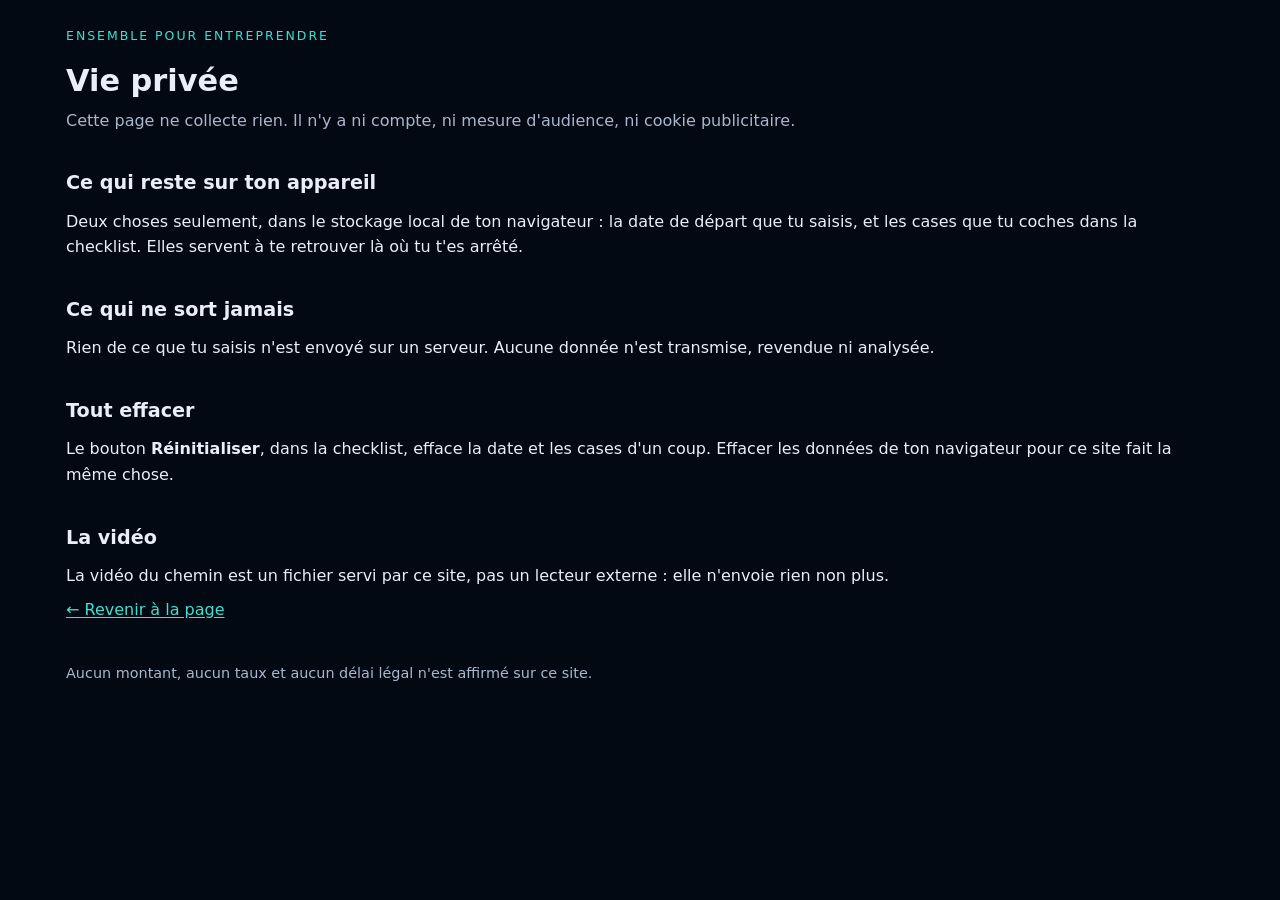
<file: confidentialite.html>
<!doctype html>
<html lang="fr">
<head>
<meta charset="utf-8" />
<meta name="viewport" content="width=device-width, initial-scale=1" />
<meta name="description" content="Vie privée : ce que cette page garde, et ce qu'elle ne garde pas." />
<meta name="theme-color" content="#030913" />
<link rel="icon" type="image/svg+xml" href="favicon.svg" />
<link rel="stylesheet" href="css/style.css" />
<title>Vie privée — Ensemble pour entreprendre</title>
</head>
<body>
<div class="enveloppe">
  <header class="entete">
    <p class="marque">Ensemble pour entreprendre</p>
  </header>
  <main>
    <h1>Vie privée</h1>
    <p class="chapo">Cette page ne collecte rien. Il n'y a ni compte, ni mesure d'audience, ni cookie publicitaire.</p>
    <h2>Ce qui reste sur ton appareil</h2>
    <p>Deux choses seulement, dans le stockage local de ton navigateur : la date de départ que tu saisis, et les cases que tu coches dans la checklist. Elles servent à te retrouver là où tu t'es arrêté.</p>
    <h2>Ce qui ne sort jamais</h2>
    <p>Rien de ce que tu saisis n'est envoyé sur un serveur. Aucune donnée n'est transmise, revendue ni analysée.</p>
    <h2>Tout effacer</h2>
    <p>Le bouton <strong>Réinitialiser</strong>, dans la checklist, efface la date et les cases d'un coup. Effacer les données de ton navigateur pour ce site fait la même chose.</p>
    <h2>La vidéo</h2>
    <p>La vidéo du chemin est un fichier servi par ce site, pas un lecteur externe : elle n'envoie rien non plus.</p>
    <p><a href="index.html">← Revenir à la page</a></p>
  </main>
  <footer><p>Aucun montant, aucun taux et aucun délai légal n'est affirmé sur ce site.</p></footer>
</div>
</body>
</html>
</file>
<file: css/style.css>
:root{
    --fond:#030913;
    --panneau:#0a1424;
    --panneau-clair:#101c31;
    --bordure:rgba(64,224,208,.22);
    --bordure-violette:rgba(183,155,255,.40);
    --texte:#e9eff8;
    --texte-doux:#a9b8cd;
    --turquoise:#40e0d0;
    --violet:#b79bff;
    --rayon:14px;
  }
  *{box-sizing:border-box}
  html{-webkit-text-size-adjust:100%}
  body{
    margin:0;
    background:var(--fond);
    color:var(--texte);
    font:16px/1.6 system-ui,-apple-system,"Segoe UI",Roboto,"Helvetica Neue",Arial,sans-serif;
    padding-bottom:3rem;
  }
  .enveloppe{max-width:1180px;margin:0 auto;padding:0 1rem}
  a{color:var(--turquoise);text-decoration:underline;text-underline-offset:2px}
  a:focus-visible,button:focus-visible,input:focus-visible,label:focus-visible{
    outline:2px solid var(--violet);outline-offset:2px;border-radius:6px;
  }
  header{padding:2.2rem 0 1rem}
  .marque{
    margin:0;font-size:.78rem;letter-spacing:.16em;text-transform:uppercase;
    color:var(--turquoise);
  }
  h1{font-size:1.55rem;line-height:1.25;margin:.6rem 0 .5rem}
  .chapo{margin:0;color:var(--texte-doux)}
  h2{font-size:1.2rem;margin:2.2rem 0 .6rem}
  h3{font-size:1rem;margin:0 0 .5rem}
  p{margin:.5rem 0}
  .avertissement{
    background:var(--panneau-clair);
    border:1px solid var(--bordure-violette);
    border-left:4px solid var(--violet);
    border-radius:var(--rayon);
    padding:.9rem 1rem;
    margin:1rem 0 1.4rem;
  }
  .avertissement p{margin:.35rem 0;font-size:.95rem}
  .avertissement strong{color:var(--violet)}
  .alerte-pro{
    background:linear-gradient(135deg,rgba(64,224,208,.08),rgba(183,155,255,.12)),var(--panneau-clair);
    border:1px solid var(--bordure-violette);border-left:4px solid var(--turquoise);
    border-radius:var(--rayon);padding:.9rem 1rem;margin:1rem 0 1.4rem;
  }
  .alerte-pro p{margin:.35rem 0;font-size:.95rem}
  .alerte-pro ul{margin:.5rem 0 .5rem 1.1rem}
  .alerte-pro li{margin:.3rem 0;font-size:.95rem}
  #sources{margin-top:2rem}
  #sources li{margin:.35rem 0}
  nav.sommaire{display:flex;flex-wrap:wrap;gap:.5rem;margin:1rem 0 0}
  nav.sommaire a{
    border:1px solid var(--bordure);border-radius:999px;padding:.35rem .8rem;
    font-size:.9rem;text-decoration:none;color:var(--texte)
  }
  .carte{
    background:var(--panneau);border:1px solid var(--bordure);
    border-radius:var(--rayon);padding:1rem;margin:.9rem 0;
  }
  .question{border:0;margin:0 0 1rem;padding:0}
  .question legend{font-weight:600;padding:0 0 .35rem}
  .choix{display:block;margin:.25rem 0;color:var(--texte-doux)}
  .choix input{margin-right:.5rem}
  button{
    font:inherit;color:#04121a;background:var(--turquoise);
    border:0;border-radius:999px;padding:.6rem 1.2rem;font-weight:600;cursor:pointer;
  }
  button.secondaire{
    background:transparent;color:var(--texte);border:1px solid var(--bordure-violette);
  }
  .resultat{border-color:var(--bordure-violette)}
  .resultat h3{color:var(--turquoise)}
  .etape{border-left:3px solid var(--turquoise)}
  .etape .num{
    display:inline-block;font-size:.8rem;letter-spacing:.1em;text-transform:uppercase;
    color:var(--turquoise);margin-bottom:.2rem;
  }
  ul{margin:.4rem 0 .4rem 1.1rem;padding:0}
  li{margin:.25rem 0}
  .titre-liste{font-weight:600;color:var(--texte);margin:.7rem 0 .1rem}
  .repere{
    margin-top:.8rem;padding:.6rem .8rem;border-radius:10px;
    background:var(--panneau-clair);border:1px solid var(--bordure);
    font-size:.92rem;color:var(--texte-doux)
  }
  .repere b{color:var(--violet)}
  .liens{margin-top:.7rem;font-size:.95rem}
  .liens a{display:inline-block;margin:.15rem .8rem .15rem 0}
  .verifier{
    display:inline-block;font-size:.78rem;letter-spacing:.06em;text-transform:uppercase;
    color:var(--violet);border:1px solid var(--bordure-violette);border-radius:999px;
    padding:.1rem .55rem;margin-left:.4rem
  }
  .check{
    display:flex;gap:.6rem;align-items:flex-start;margin:.3rem 0;
    color:var(--texte-doux)
  }
  .check input{margin-top:.35rem}
  .jauge{
    height:10px;border-radius:999px;background:var(--panneau-clair);
    border:1px solid var(--bordure);overflow:hidden;margin:.6rem 0 .3rem
  }
  .jauge > span{display:block;height:100%;background:var(--turquoise);width:0}
  .compte{font-size:.9rem;color:var(--texte-doux);margin:0 0 .8rem}
  .date-champ{display:flex;flex-wrap:wrap;gap:.6rem;align-items:center;margin:.6rem 0 1rem}
  input[type="date"]{
    font:inherit;color:var(--texte);background:var(--panneau-clair);
    border:1px solid var(--bordure);border-radius:10px;padding:.5rem .7rem
  }
  footer{margin-top:2.5rem;color:var(--texte-doux);font-size:.9rem}
  footer ul{margin-left:1rem}
  .groupe-checklist{border-left:2px solid var(--bordure);padding-left:.9rem;margin:1rem 0}
  .groupe-checklist h3{color:var(--texte)}
  @media (min-width:620px){
    h1{font-size:1.9rem}
  }
  @media (prefers-reduced-motion:reduce){
    *{transition:none !important;animation:none !important;scroll-behavior:auto !important}
  }

  /* ---------------- Accueil à cartes ---------------- */
  .entete{padding:1.6rem 0 .4rem}
  #accueil h1{margin:.2rem 0 .6rem}
  .accueil-grille{display:grid;gap:1.4rem;align-items:center;margin:.4rem 0 1.6rem}
  .accroche{font-size:1.3rem;line-height:1.35;color:var(--texte);margin:.6rem 0 .7rem}
  .pastilles{display:flex;flex-wrap:wrap;gap:.5rem;list-style:none;margin:1rem 0 0;padding:0}
  .pastilles li{
    border:1px solid var(--bordure);border-radius:999px;padding:.25rem .8rem;
    font-size:.85rem;color:var(--texte-doux)
  }
  .scene{
    border:1px solid var(--bordure);border-radius:20px;overflow:hidden;
    background:radial-gradient(120% 120% at 70% 10%, rgba(64,224,208,.10), rgba(3,9,19,0) 60%), var(--panneau)
  }
  .chemin-video{display:block;width:100%;height:auto;background:#030913}
  .titre-accueil{font-size:1.1rem;margin:1.6rem 0 .7rem}
  .cartes-choix{display:grid;gap:1rem;grid-template-columns:repeat(auto-fit,minmax(250px,1fr))}
  .choix{display:flex;flex-direction:column;margin:0}
  .choix h3{margin:0 0 .4rem;font-size:1.02rem}
  .choix .mot{color:var(--turquoise)}
  .choix .icone{margin:0 0 .4rem;font-size:1.2rem;color:var(--violet)}
  .choix p{margin:0 0 1rem;color:var(--texte-doux);font-size:.95rem}
  .choix .bouton{margin-top:auto;align-self:flex-start}
  .bouton{
    display:inline-block;font:inherit;font-weight:600;color:#04121a;text-decoration:none;
    background:linear-gradient(100deg,var(--turquoise),var(--violet));
    border:0;border-radius:999px;padding:.6rem 1.2rem;cursor:pointer
  }
  .bouton:hover{filter:brightness(1.08)}
  .retour{
    display:inline-block;color:var(--texte);border:1px solid var(--bordure-violette);
    border-radius:999px;padding:.4rem .9rem;font-size:.9rem;text-decoration:none
  }

  /* ---------------- Le contenu vit derrière les cartes ----------------
     Sans JavaScript, chaque carte reste un lien vers son ancre :
     :target affiche la bonne partie. Rien ne dépend du script.      */
  #contenu{margin-top:.6rem}
  #contenu section{display:none}
  #contenu section:target{display:block}
  .retour-ligne{margin:1.2rem 0 .6rem}
  #etapes{display:grid;gap:1rem;grid-template-columns:repeat(auto-fit,minmax(330px,1fr))}
  #etapes .carte{margin:0}

  @media (min-width:900px){
    .accueil-grille{grid-template-columns:1.05fr .95fr}
  }
</file>
